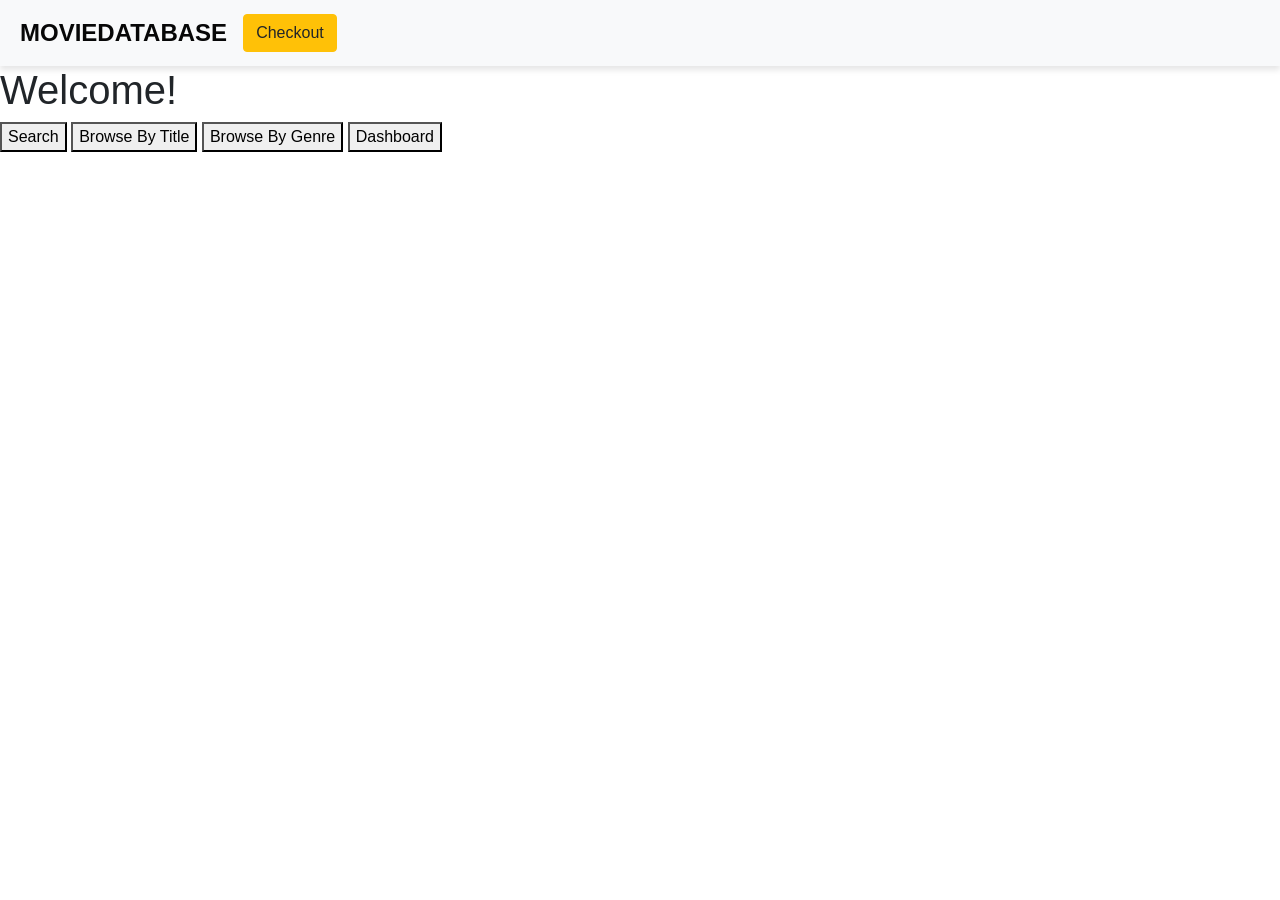
<file: WebContent/index.html>
<!DOCTYPE html>
<html lang="en">
<head>
    <meta charset="UTF-8">
    <title>Fablix Home Page</title>
    <meta name="viewport" content="width=device-width, initial-scale=1.0">
    <!-- Bootstrap CSS -->
    <link rel="stylesheet" href="https://maxcdn.bootstrapcdn.com/bootstrap/4.0.0/css/bootstrap.min.css"
          integrity="sha384-Gn5384xqQ1aoWXA+058RXPxPg6fy4IWvTNh0E263XmFcJlSAwiGgFAW/dAiS6JXm" crossorigin="anonymous">
    <link rel="stylesheet" href="styles.css">
</head>

<body>
    <nav class="navbar navbar-expand-lg navbar-light bg-light">
        <a class="navbar-brand" href="index.html" onclick="clearSession()">MovieDatabase</a>
        <a class="btn btn-warning" href="cart.html">Checkout</a>
    </nav>

    <h1>Welcome!</h1>

    <button onclick="window.location.href='search.html'">
        Search
    </button>

    <button onclick="window.location.href='browse_title.html'">
        Browse By Title
    </button>

    <button onclick="window.location.href='browse_genre.html'">
        Browse By Genre
    </button>

    <button onclick="window.location.href='dashboard_login.html'">
        Dashboard
    </button>
</body>

</html>
</file>
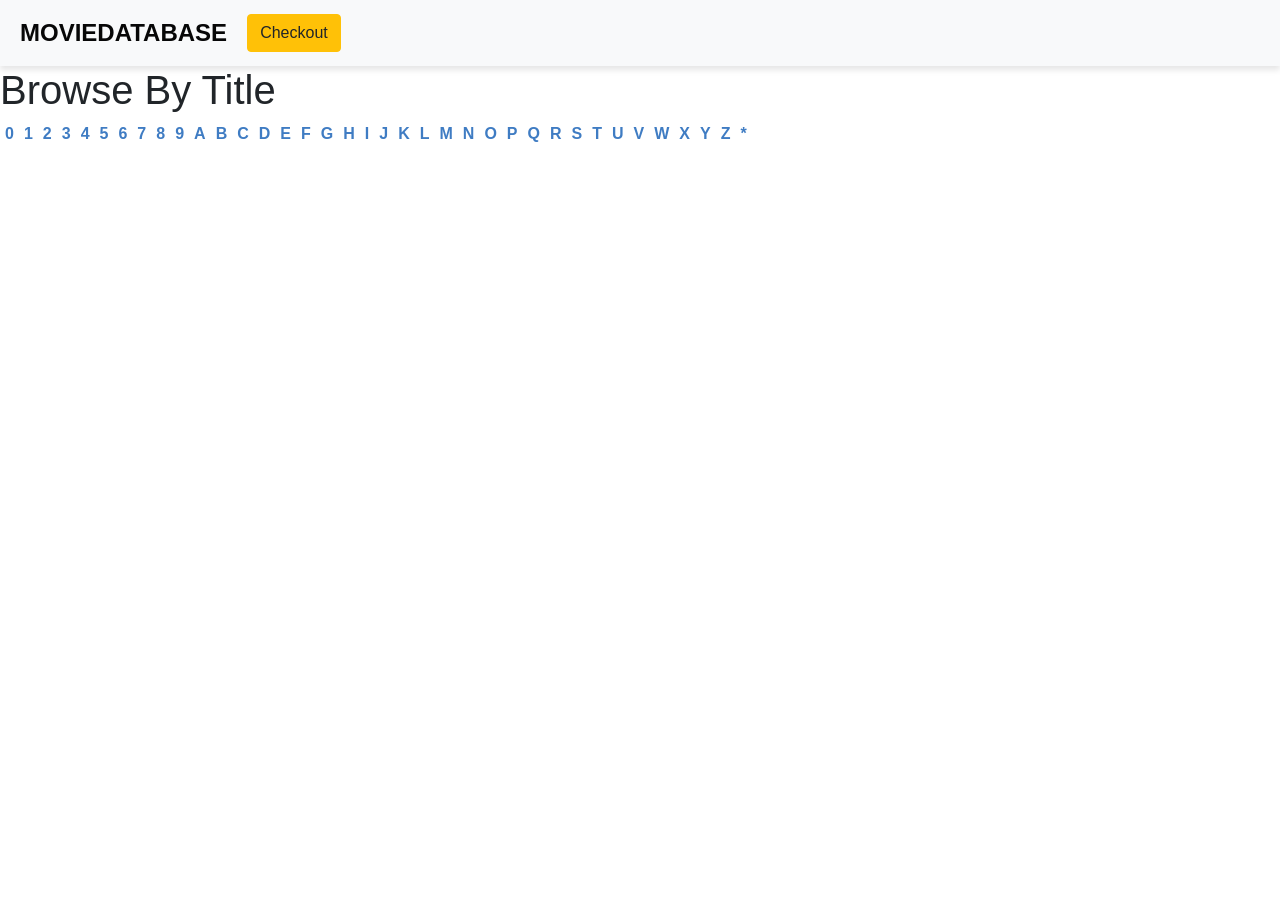
<file: WebContent/browse_title.html>
<!DOCTYPE html>
<html lang="en">
    <head>
        <meta charset="utf-8">
        <meta name="viewport" content="width=device-width, initial-scale=1, shrink-to-fit=no">

        <!-- Bootstrap CSS -->
        <link rel="stylesheet" href="https://maxcdn.bootstrapcdn.com/bootstrap/4.0.0/css/bootstrap.min.css"
              integrity="sha384-Gn5384xqQ1aoWXA+058RXPxPg6fy4IWvTNh0E263XmFcJlSAwiGgFAW/dAiS6JXm" crossorigin="anonymous">
        <link rel="stylesheet" href="styles.css">
        <title>Browse Title</title>

    </head>

    <body>
        <nav class="navbar navbar-expand-lg navbar-light bg-light">
            <a class="navbar-brand" href="index.html" onclick="clearSession()">MovieDatabase</a>
            <a class="btn btn-warning m-1" href="cart.html">Checkout</a>
        </nav>

        <h1>Browse By Title</h1>

        <div id="movie-prefix">
            <script>
                const characters = [..."0123456789ABCDEFGHIJKLMNOPQRSTUVWXYZ*"];
                characters.forEach(char => {
                    document.write(`<a href="movielist.html?title=${char}%25" style="margin:5px; text-decoration:none; font-weight:bold;">${char}</a>`);
                });


            </script>
        </div>

        <!-- include your own JS file -->
        <script src='https://code.jquery.com/jquery-3.1.0.min.js'></script>
        <script type='text/javascript' src='cart.js'></script>
    </body>
</html>
</file>
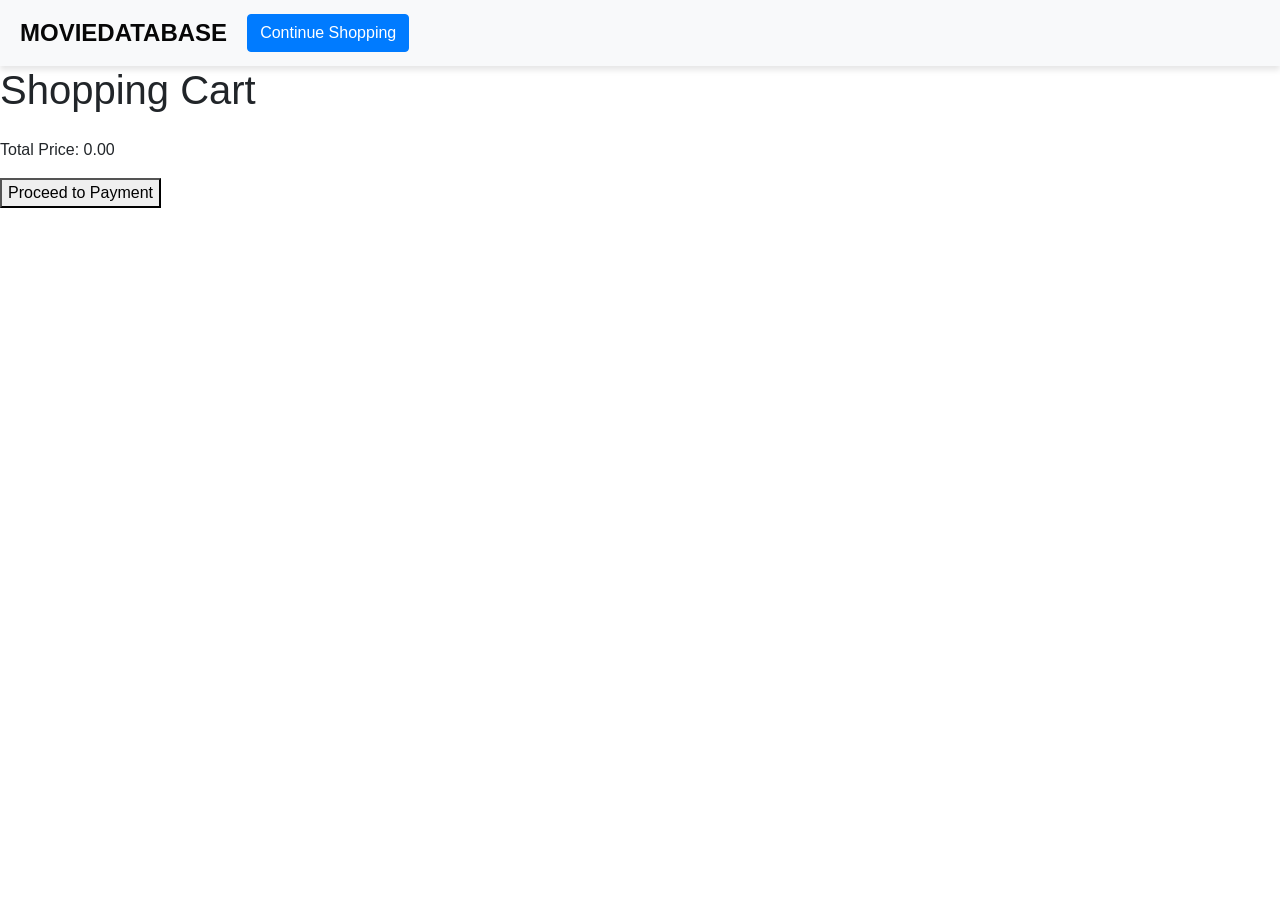
<file: WebContent/cart.html>
<!DOCTYPE html>
<html lang="en">
<head>
    <!-- Required meta tags -->
    <meta charset="utf-8">
    <meta name="viewport"
          content="width=device-width, initial-scale=1, shrink-to-fit=no">


    <!-- Bootstrap CSS -->
    <link rel="stylesheet" href="https://maxcdn.bootstrapcdn.com/bootstrap/4.0.0/css/bootstrap.min.css"
          integrity="sha384-Gn5384xqQ1aoWXA+058RXPxPg6fy4IWvTNh0E263XmFcJlSAwiGgFAW/dAiS6JXm" crossorigin="anonymous">
    <link rel="stylesheet" href="styles.css">
    <title>Fablix Cart</title>
</head>

<body>

    <nav class="navbar navbar-expand-lg navbar-light bg-light">
        <a class="navbar-brand" href="index.html">MovieDatabase</a>
        <a class="btn btn-primary m-1" href="movielist.html">Continue Shopping</a>
    </nav>


    <h1>Shopping Cart</h1>

    <div class="table-responsive">
        <table id="cartTable" class="table table-striped">
            <thead>
            <tr>
                <th>Movie Title</th>
                <th>Quantity</th>
                <th>Price</th>
                <th>Total</th>
                <th>Actions</th>
            </tr>
            </thead>

        </table>
    </div>

    <p>Total Price: <span id="totalPrice">0.00</span></p>

    <button id="proceedToPayment" onclick="window.location.href='payment.html'">
        Proceed to Payment
    </button>

    <!-- include your own JS file -->
    <script src='https://code.jquery.com/jquery-3.1.0.min.js'></script>
    <script type='text/javascript' src='cart.js'></script>

</body>
</html>
</file>
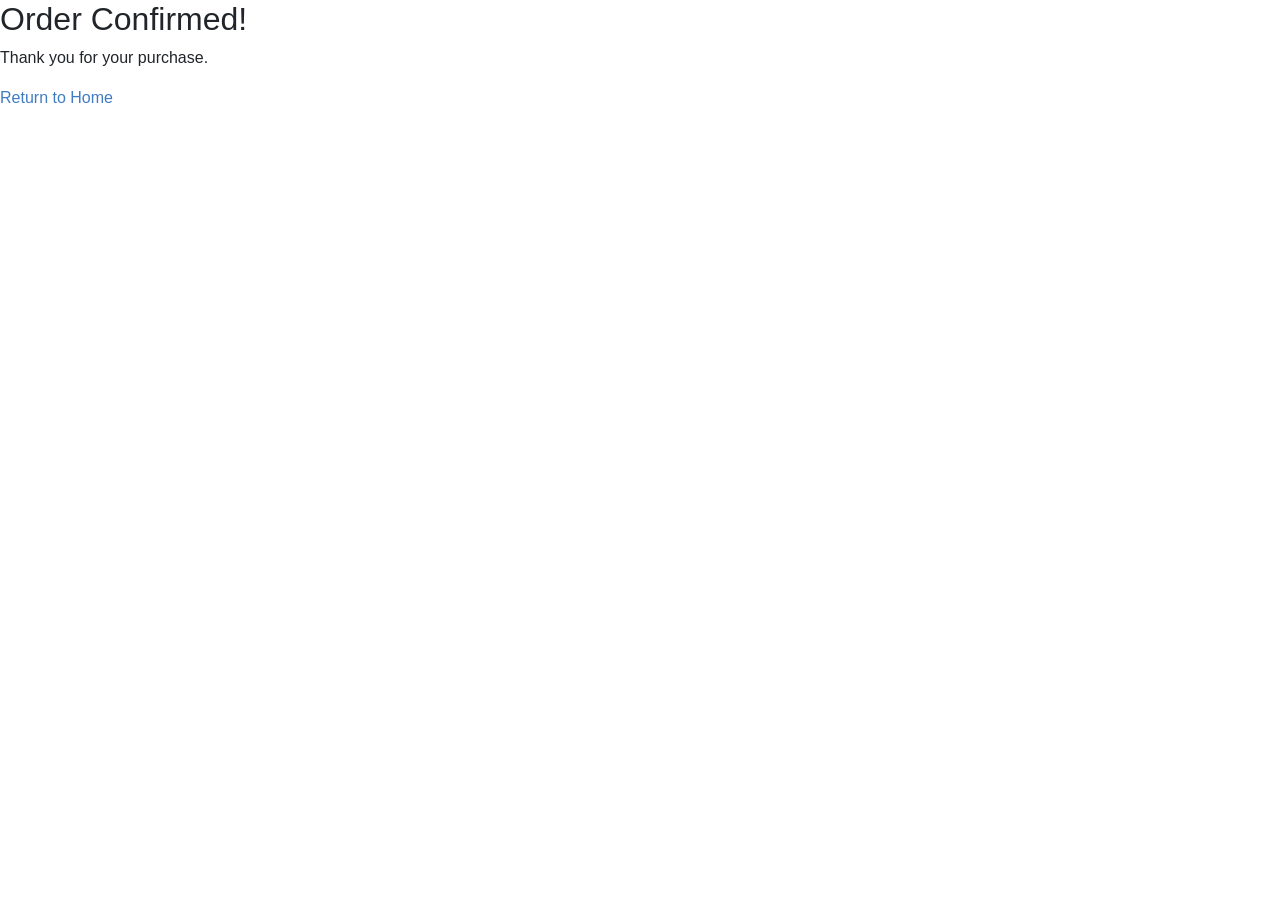
<file: WebContent/confirmation.html>
<!DOCTYPE html>
<html lang="en">
<head>

    <meta charset="UTF-8">
    <meta name="viewport" content="width=device-width, initial-scale=1.0">
    <!-- Bootstrap CSS -->
    <link rel="stylesheet" href="https://maxcdn.bootstrapcdn.com/bootstrap/4.0.0/css/bootstrap.min.css"
          integrity="sha384-Gn5384xqQ1aoWXA+058RXPxPg6fy4IWvTNh0E263XmFcJlSAwiGgFAW/dAiS6JXm" crossorigin="anonymous">
    <link rel="stylesheet" href="styles.css">
    <title>Order Confirmation</title>
</head>

<body>
    <h2>Order Confirmed!</h2>
    <p>Thank you for your purchase.</p>
    <a href="index.html" onclick="clearSession()">Return to Home</a>
</body>

</html>
</file>
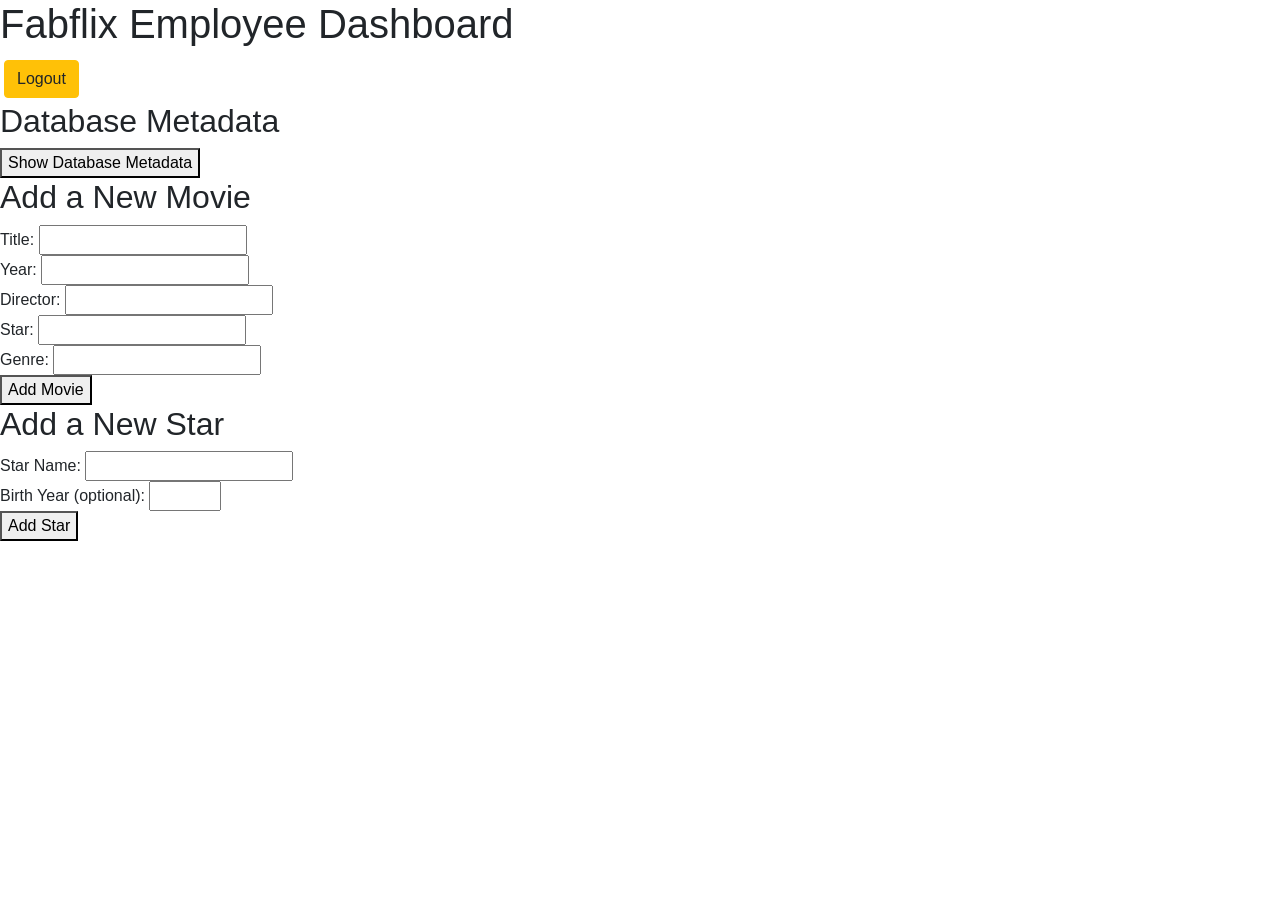
<file: WebContent/dashboard.html>
<!DOCTYPE html>
<html lang="en">
<head>
    <title>Fabflix Dashboard</title>
    <script src='https://code.jquery.com/jquery-3.1.0.min.js'></script>
    <script type='text/javascript' src='dashboard.js'></script>
    <!-- Required meta tags -->
    <meta charset="utf-8">
    <meta name="viewport"
          content="width=device-width, initial-scale=1, shrink-to-fit=no">

    <!-- Bootstrap CSS -->
    <link rel="stylesheet" href="https://maxcdn.bootstrapcdn.com/bootstrap/4.0.0/css/bootstrap.min.css"
          integrity="sha384-Gn5384xqQ1aoWXA+058RXPxPg6fy4IWvTNh0E263XmFcJlSAwiGgFAW/dAiS6JXm" crossorigin="anonymous">
    <link rel="stylesheet" href="styles.css">
</head>
<body>

    <h1>Fabflix Employee Dashboard</h1>
<!--    <button class="btn btn-warning m-1" onclick="logout()">Logout</button>-->
    <button class="btn btn-warning m-1" id="logoutButton">Logout</button>
    <h2>Database Metadata</h2>
    <button id="getMetadata">Show Database Metadata</button>
    <button id="hideMetadata" style="display: none;">Hide Database Metadata</button>
    <div id="metadata"></div>

    <h2>Add a New Movie</h2>
    <form id="addMovieForm">
        Title: <input type="text" id="title" required><br>
        Year: <input type="number" id="year" required><br>
        Director: <input type="text" id="director" required><br>
        Star: <input type="text" id="star" required><br>
        Genre: <input type="text" id="genre" required><br>
        <button type="button" onclick="submitAddMovieForm()" id="submitMovie">Add Movie</button>
    </form>
    <div id="add-movie-message"></div>

    <h2>Add a New Star</h2>
    <form id="addStarForm">
        Star Name: <input type="text" id="star_name" required><br>
        Birth Year (optional): <input type="number" id="star_birth_year" min="1800" max="2099"><br>
        <button type="button" onclick="submitAddStarForm()" id="submitStar">Add Star</button>
    </form>
    <p id="add-star-message"></p>

</body>
</html>
</file>
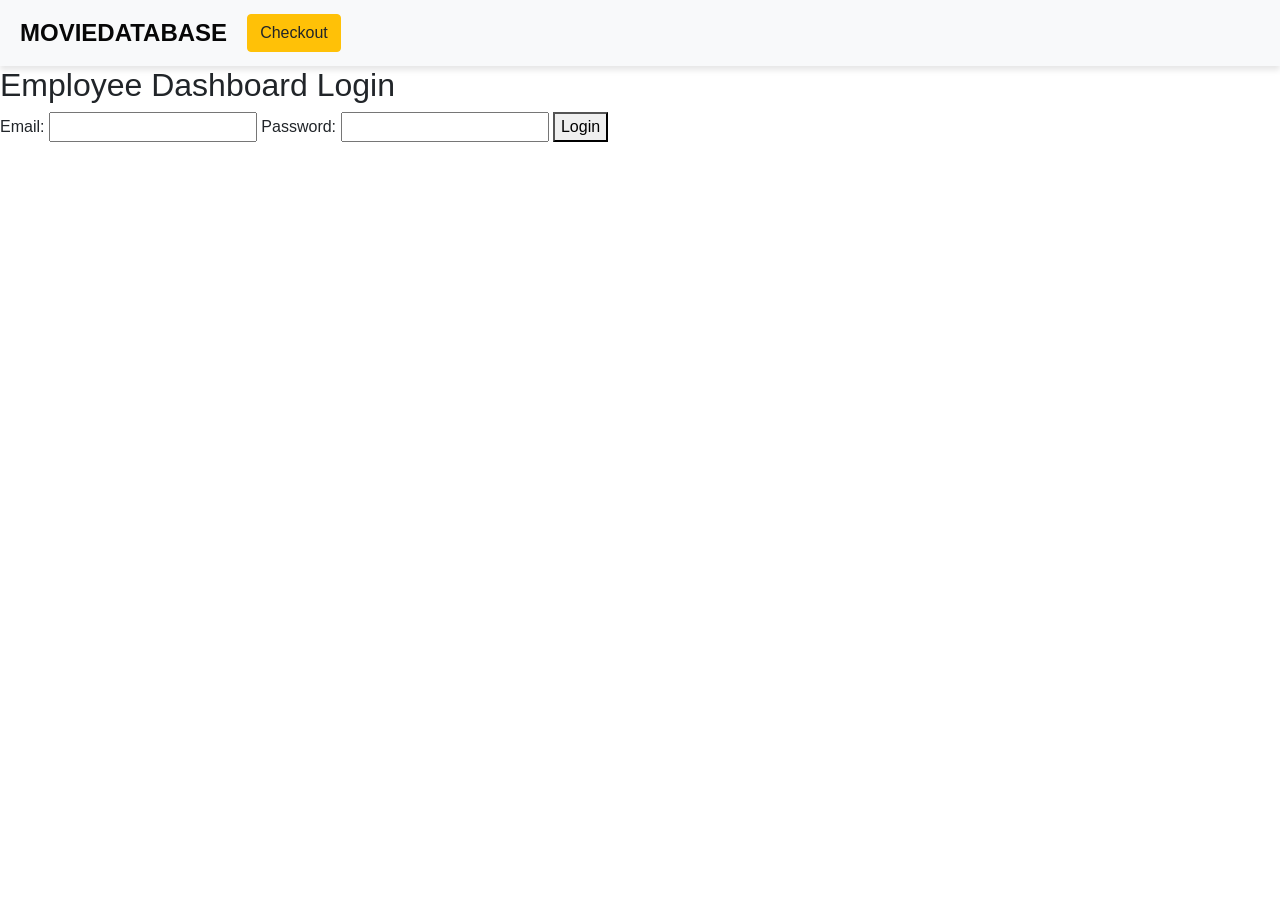
<file: WebContent/dashboard_login.html>
<!DOCTYPE html>
<html lang="en">
<head>
    <meta charset="UTF-8">
    <title>Employee Dashboard Login</title>
    <script src='https://code.jquery.com/jquery-3.1.0.min.js'></script>
    <script type='text/javascript' src='dashboard_login.js'></script>
    <!-- Required meta tags -->
    <meta charset="utf-8">
    <meta name="viewport"
        content="width=device-width, initial-scale=1, shrink-to-fit=no">

    <!-- Bootstrap CSS -->
    <link rel="stylesheet" href="https://maxcdn.bootstrapcdn.com/bootstrap/4.0.0/css/bootstrap.min.css"
          integrity="sha384-Gn5384xqQ1aoWXA+058RXPxPg6fy4IWvTNh0E263XmFcJlSAwiGgFAW/dAiS6JXm" crossorigin="anonymous">
    <link rel="stylesheet" href="styles.css">

</head>
<body>
    <nav class="navbar navbar-expand-lg navbar-light bg-light">
        <a class="navbar-brand" href="index.html" onclick="clearSession()">MovieDatabase</a>

        <!-- Debug -->
        <a class="btn btn-warning m-1" href="cart.html">Checkout</a>

    </nav>
    <h2>Employee Dashboard Login</h2>

    <form id="DashboardLoginForm">
      <label for="email">Email:</label>
      <input type="email" id="email" name="email" required>

      <label for="password">Password:</label>
      <input type="password" id="password" name="password" required>

      <button type="submit">Login</button>
    </form>

    <p id="dashboard-error-message"></p>


</body>
</html>
</file>
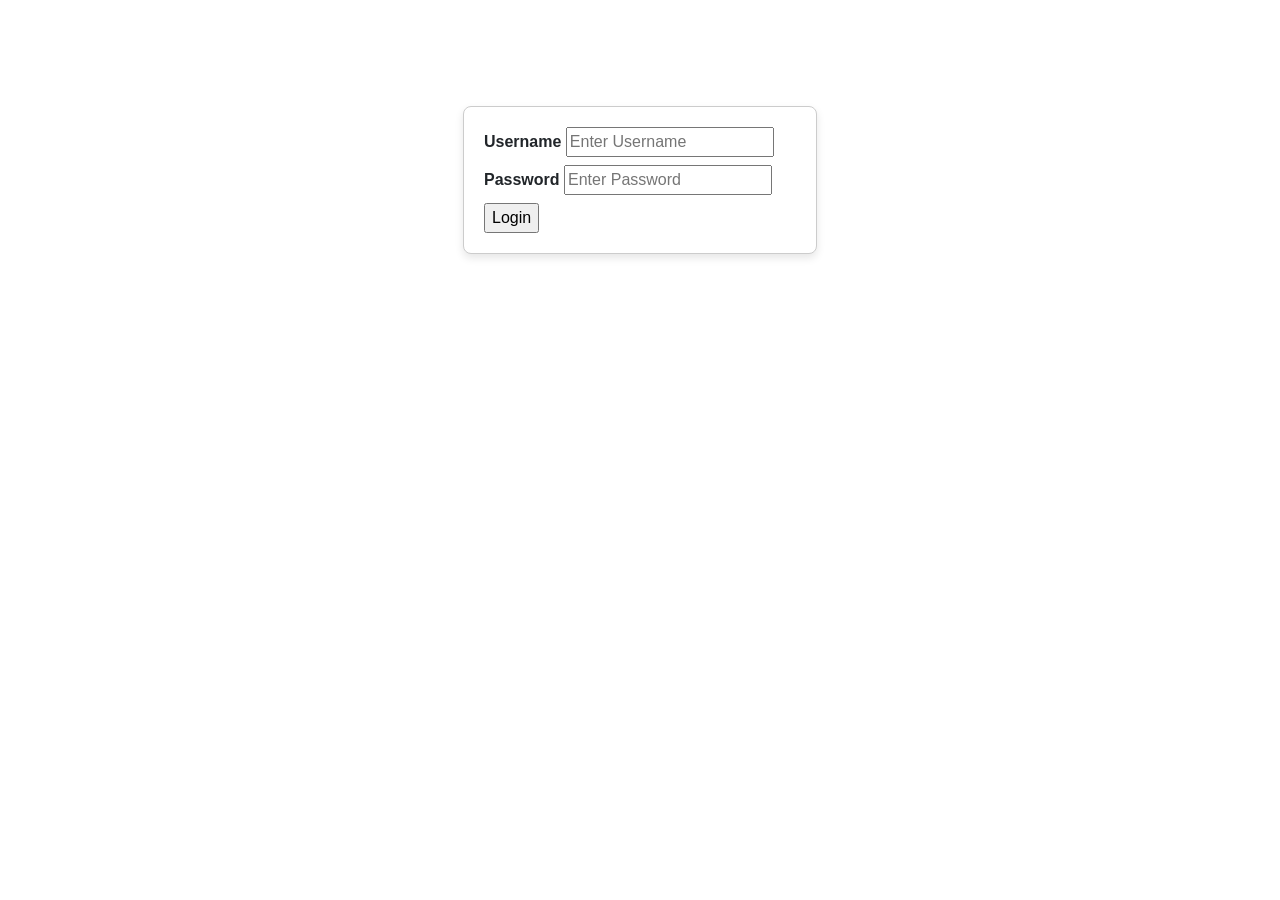
<file: WebContent/login.html>
<!-- This page will be redirected from any url if you are not logged in -->
<!DOCTYPE html>
<html lang="en">
<head>
    <!-- Required meta tags -->
    <meta charset="utf-8">
    <meta name="viewport"
          content="width=device-width, initial-scale=1, shrink-to-fit=no">

    <!-- Bootstrap CSS -->
    <link rel="stylesheet" href="https://maxcdn.bootstrapcdn.com/bootstrap/4.0.0/css/bootstrap.min.css"
          integrity="sha384-Gn5384xqQ1aoWXA+058RXPxPg6fy4IWvTNh0E263XmFcJlSAwiGgFAW/dAiS6JXm" crossorigin="anonymous">
    <link rel="stylesheet" href="styles.css">
    <!-- Add recaptcha api js-->
    <script src='https://www.google.com/recaptcha/api.js' type="text/javascript"></script>

    <title>Login to Fablix</title>

</head>


<body>
    <!-- Set the method to POST to avoid showing the username/password in the URL
         The default action is disabled to allow your own implementation. -->
    <div class="container">
        <form id="login_form" method="post" action="#">
            <label><b>Username</b></label>
            <label>
                <input name="username" placeholder="Enter Username" type="text">
            </label>
            <br>
            <label><b>Password</b></label>
            <label>
                <input name="password" placeholder="Enter Password" type="password">
            </label>
            <!-- 6Lc0U88qAAAAAGKniC_5dLtzH1YgQ7yTgeC_Uinz -->
            <br>
            <div class="g-recaptcha" data-sitekey="6Lc0U88qAAAAAGKniC_5dLtzH1YgQ7yTgeC_Uinz"></div>
            <input type="submit" value="Login">
        </form>
    </div>


    <div id="login_error_message"></div>


    <!-- include jQuery-->
    <script src="https://ajax.googleapis.com/ajax/libs/jquery/3.2.1/jquery.min.js"></script>
    <!-- include our own JS file -->
    <script src="login.js"></script>

</body>
</html>
</file>
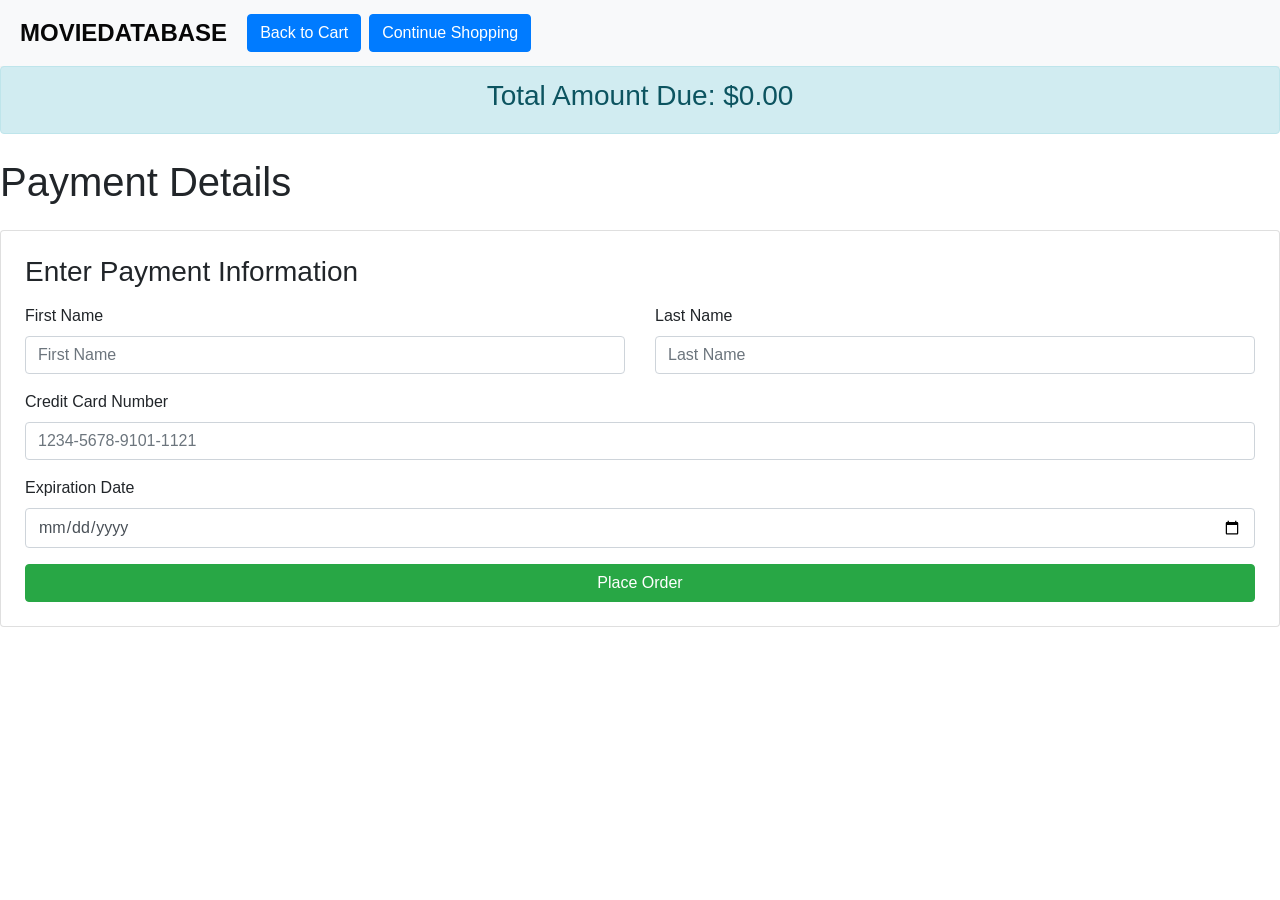
<file: WebContent/payment.html>
<!DOCTYPE html>
<html lang="en">
<head>
    <meta charset="UTF-8">
    <meta name="viewport"
          content="width=device-width, initial-scale=1, shrink-to-fit=no">
    <!-- Bootstrap CSS -->
    <link rel="stylesheet" href="https://maxcdn.bootstrapcdn.com/bootstrap/4.0.0/css/bootstrap.min.css"
          integrity="sha384-Gn5384xqQ1aoWXA+058RXPxPg6fy4IWvTNh0E263XmFcJlSAwiGgFAW/dAiS6JXm" crossorigin="anonymous">
    <link rel="stylesheet" href="styles.css">

    <title>Payment</title>
</head>


<body>
    <nav class="navbar navbar-expand-lg navbar-light bg-light">
        <a class="navbar-brand" href="index.html" onclick="clearSession()">MovieDatabase</a>
        <a class="btn btn-primary m-1" href="cart.html">Back to Cart</a>
        <a class="btn btn-primary m-1" href="movielist.html">Continue Shopping</a>
    </nav>

    <!-- Total Price Section (Below Navigation Bar) -->
    <div class="alert alert-info text-center">
        <h3>Total Amount Due: <span id="totalAmount">$0.00</span></h3>
    </div>


    <!-- Payment Section -->

    <h1 class="mt-4">Payment Details</h1>
    <!-- Payment Form -->
    <div class="card mt-4 p-4">
        <h3 class="mb-3">Enter Payment Information</h3>
        <form id="paymentForm">
            <div class="row">
                <div class="col-md-6 form-group">
                    <label for="firstName">First Name</label>
                    <input type="text" id="firstName" class="form-control" placeholder="First Name" required>
                </div>

                <div class="col-md-6 form-group">
                    <label for="lastName">Last Name</label>
                    <input type="text" id="lastName" class="form-control" placeholder="Last Name" required>
                </div>
            </div>

            <div class="form-group">
                <label for="creditCard">Credit Card Number</label>
                <input type="text" id="creditCard" class="form-control" placeholder="1234-5678-9101-1121" required>
            </div>

            <div class="form-group">
                <label for="expiry">Expiration Date</label>
                <input type="date" id="expiry" class="form-control" required>
            </div>

            <button type="submit" class="btn btn-success btn-block">Place Order</button>
        </form>

    </div>

    <script src='https://code.jquery.com/jquery-3.1.0.min.js'></script>
    <script type='text/javascript' src='payment.js'></script>

</body>
</html>
</file>
<file: WebContent/styles.css>
.container {
    display: flex;
    flex-direction: column;
    justify-content: center;
    gap: 20px;
    width: 30%;
    height: 40vh;
}

.browse_link{
    margin-inline: 30px;
}
.form-container{
    display: flex;
    flex-direction: row;
}
#login_form {
    border: 1px solid #ccc;
    padding: 20px;
    border-radius: 8px;
    box-shadow: 0 4px 8px rgba(0, 0, 0, 0.1);
    background-color: #fff;
}

.navbar {
    /*width: 80%;*/
    margin: 0 auto;
    background-color: #007bff;
    box-shadow: 0 4px 6px rgba(0, 0, 0, 0.1);
    padding: 10px 20px;
}


.navbar .navbar-brand {
    font-size: 24px;
    font-weight: bold;
    color: #070707;
    text-transform: uppercase;
}

.navbar .navbar-brand:hover {
    color: #ffd700;
    text-decoration: none;
}




.navbar .nav-link:hover {
    text-decoration: underline;
}


a{
    color: #3f7cc3;
    transition: color 0.3s ease;
}

a:hover {
    color: #e68a2b;
    text-decoration: underline;
}

.metadata-grid {
    display: grid;
    grid-template-columns: repeat(auto-fill, minmax(250px, 1fr)); /* Adjust columns dynamically */
    gap: 20px; /* Space between table blocks */
    margin-top: 20px;
    justify-content: center;
}

.metadata-table {
    background-color: #f9f9f9;
    border: 1px solid #ddd;
    border-radius: 10px;
    padding: 15px;
    box-shadow: 2px 2px 5px rgba(0, 0, 0, 0.1);
    transition: transform 0.2s ease-in-out;
}

.metadata-table:hover {
    transform: scale(1.05);
}

.metadata-table h3 {
    margin-bottom: 10px;
    font-size: 1.2em;
    text-align: center;
    color: #333;
}

.metadata-table ul {
    list-style-type: none;
    padding: 0;
}

.metadata-table ul li {
    padding: 5px 0;
    font-size: 0.9em;
    color: #555;
}


.autocomplete-suggestions { border: 1px solid #999; background: #FFF; overflow: auto; }
.autocomplete-suggestion { padding: 2px 5px; white-space: nowrap; overflow: hidden; }
.autocomplete-selected { background: #F0F0F0; }
.autocomplete-suggestions strong { font-weight: normal; color: #3399FF; }
.autocomplete-group { padding: 2px 5px; }
.autocomplete-group strong { display: block; border-bottom: 1px solid #000; }


/*.ui-autocomplete {*/
/*    z-index: 1050; !* Ensure it appears above other elements *!*/
/*    max-height: 200px; !* Limit height to avoid covering elements *!*/
/*    overflow-y: auto; !* Enable scrolling *!*/
/*    position: absolute;*/
/*    background-color: white;*/
/*    border: 1px solid #ccc;*/
/*}*/
/*.ui-autocomplete {*/
/*    position: absolute !important;*/
/*    z-index: 1000;*/
/*    background: white;*/
/*    border: 1px solid #ddd;*/
/*}*/
</file>
